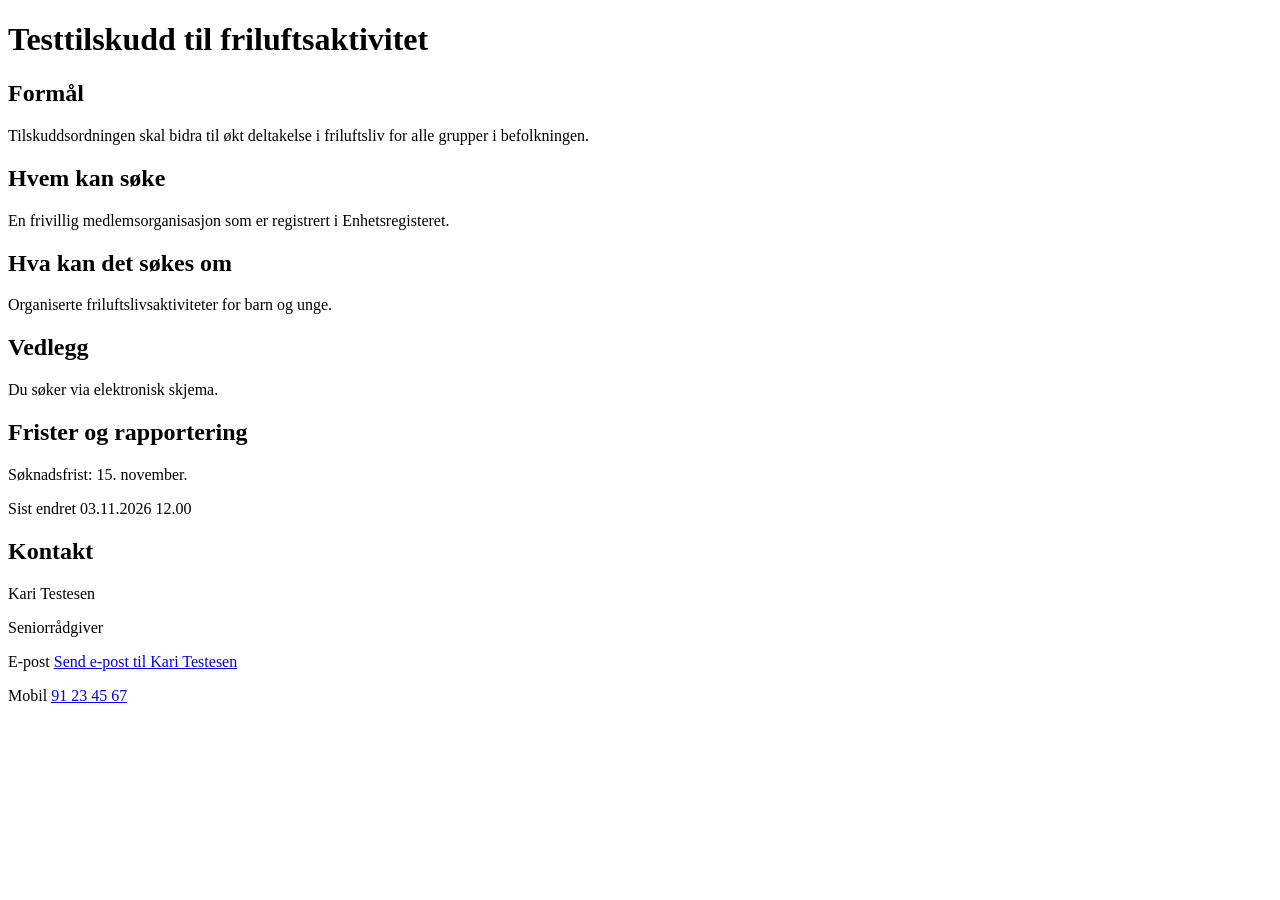
<file: fixtures/update_cases/syn_deadline/pages/syn_friluftsaktivitet.html>
<!DOCTYPE html>
<html lang="nb"><head><meta charset="utf-8"><meta name="author" content="Kari Testesen">
<title>Testtilskudd til friluftsaktivitet - Innlandet fylkeskommune</title></head>
<body><main>
<h1>Testtilskudd til friluftsaktivitet</h1>
<h2>Formål</h2>
<p>Tilskuddsordningen skal bidra til økt deltakelse i friluftsliv for alle grupper i befolkningen.</p>
<h2>Hvem kan søke</h2>
<p>En frivillig medlemsorganisasjon som er registrert i Enhetsregisteret.</p>
<h2>Hva kan det søkes om</h2>
<p>Organiserte friluftslivsaktiviteter for barn og unge.</p>
<h2>Vedlegg</h2>
<p>Du søker via elektronisk skjema.</p>
<h2>Frister og rapportering</h2>
<p>Søknadsfrist: 15. november.</p>
<p>Sist endret 03.11.2026 12.00</p>
<h2>Kontakt</h2>
<p>Kari Testesen</p><p>Seniorrådgiver</p>
<p>E-post <a href="mailto:kari.testesen@example.no">Send e-post til Kari Testesen</a></p>
<p>Mobil <a href="tel:+4791234567">91 23 45 67</a></p>
</main></body></html>
</file>
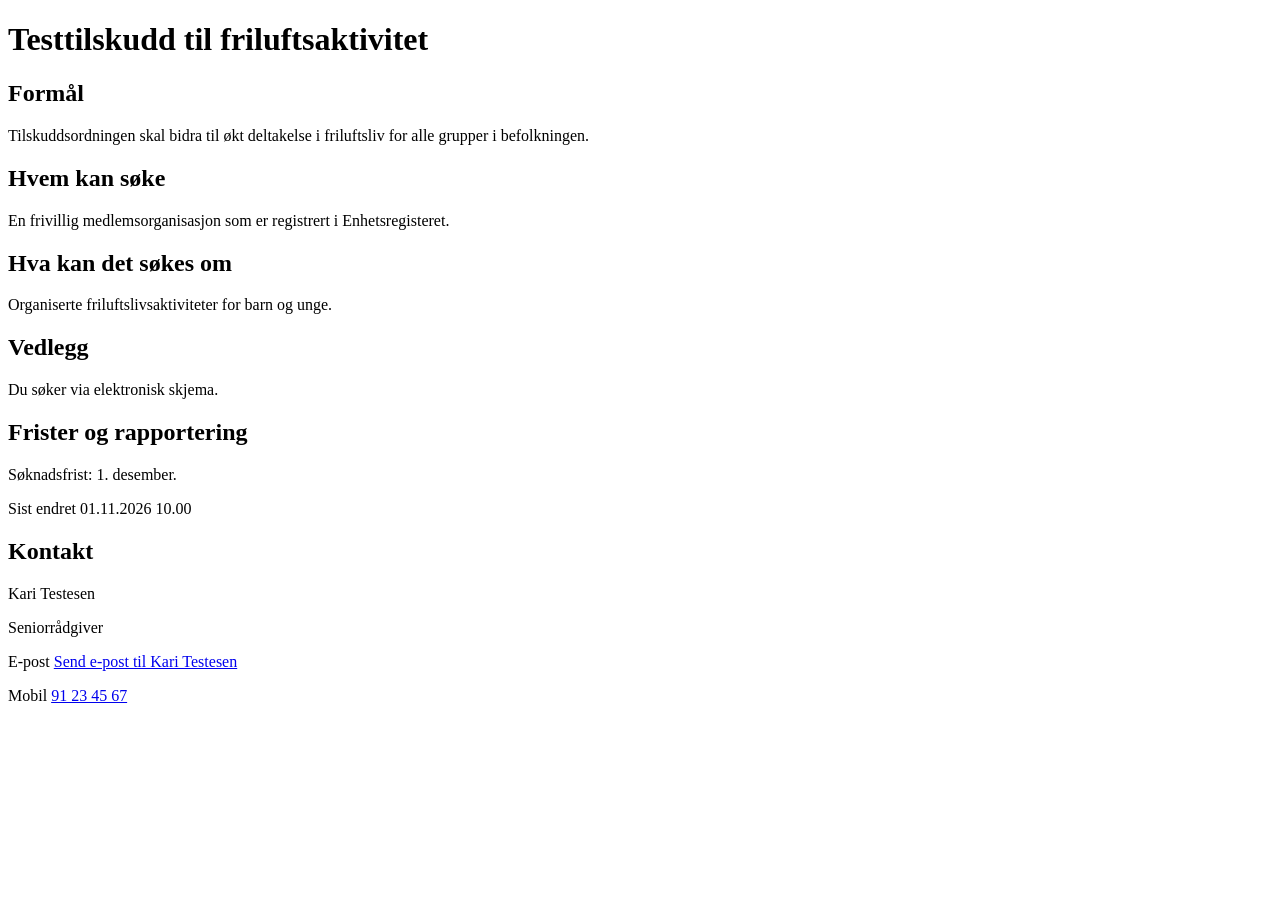
<file: fixtures/update_cases/syn_touched/pages/syn_friluftsaktivitet.html>
<!DOCTYPE html>
<html lang="nb"><head><meta charset="utf-8"><meta name="author" content="Kari Testesen">
<title>Testtilskudd til friluftsaktivitet - Innlandet fylkeskommune</title></head>
<body><main>
<h1>Testtilskudd til friluftsaktivitet</h1>
<h2>Formål</h2>
<p>Tilskuddsordningen skal bidra til økt deltakelse i friluftsliv for alle grupper i befolkningen.</p>
<h2>Hvem kan søke</h2>
<p>En frivillig medlemsorganisasjon som er registrert i Enhetsregisteret.</p>
<h2>Hva kan det søkes om</h2>
<p>Organiserte friluftslivsaktiviteter for barn og unge.</p>
<h2>Vedlegg</h2>
<p>Du søker via elektronisk skjema.</p>
<h2>Frister og rapportering</h2>
<p>Søknadsfrist: 1. desember.</p>
<p>Sist endret 01.11.2026 10.00</p>
<h2>Kontakt</h2>
<p>Kari Testesen</p><p>Seniorrådgiver</p>
<p>E-post <a href="mailto:kari.testesen@example.no">Send e-post til Kari Testesen</a></p>
<p>Mobil <a href="tel:+4791234567">91 23 45 67</a></p>
</main></body></html>
</file>
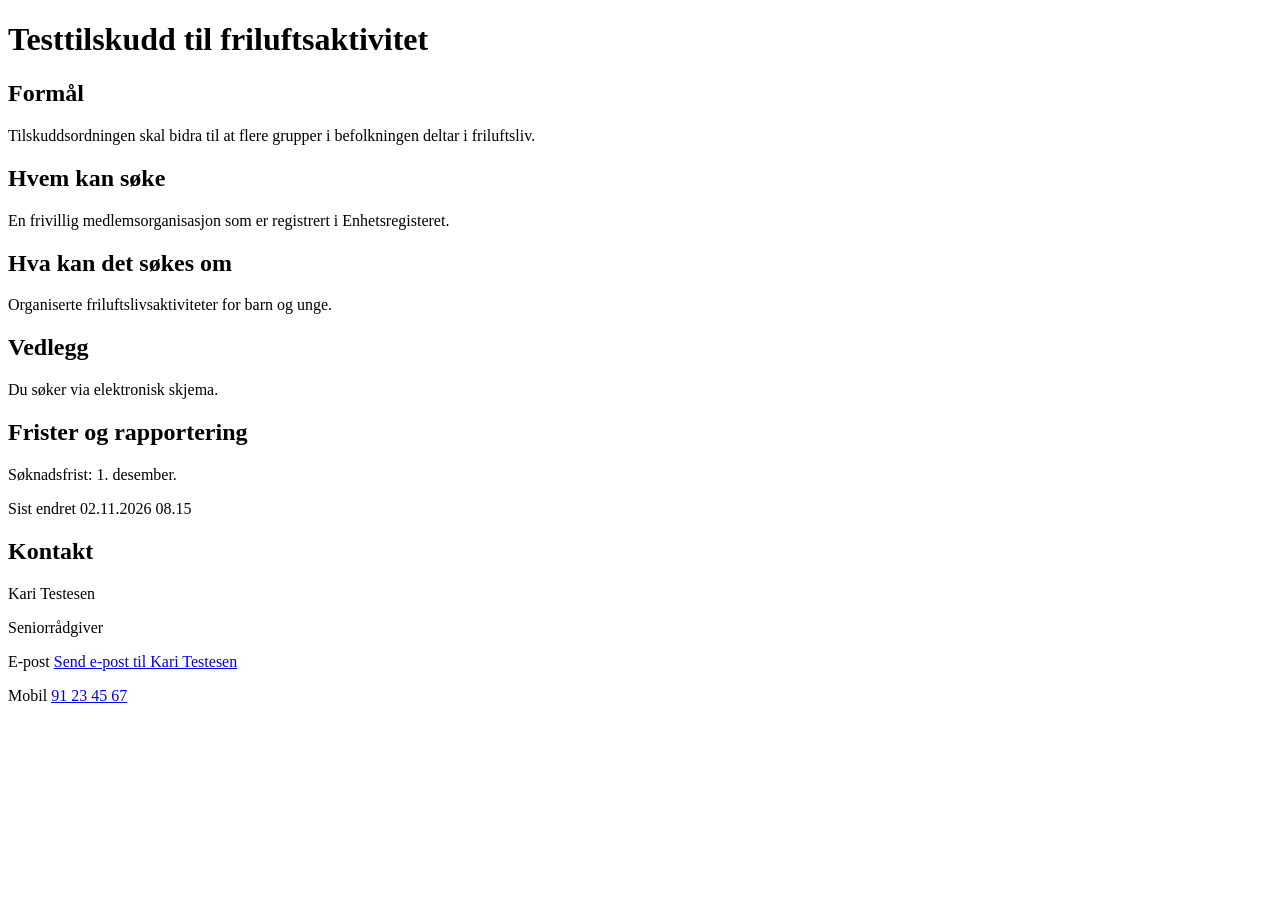
<file: fixtures/update_cases/syn_wording/pages/syn_friluftsaktivitet.html>
<!DOCTYPE html>
<html lang="nb"><head><meta charset="utf-8"><meta name="author" content="Kari Testesen">
<title>Testtilskudd til friluftsaktivitet - Innlandet fylkeskommune</title></head>
<body><main>
<h1>Testtilskudd til friluftsaktivitet</h1>
<h2>Formål</h2>
<p>Tilskuddsordningen skal bidra til at flere grupper i befolkningen deltar i friluftsliv.</p>
<h2>Hvem kan søke</h2>
<p>En frivillig medlemsorganisasjon som er registrert i Enhetsregisteret.</p>
<h2>Hva kan det søkes om</h2>
<p>Organiserte friluftslivsaktiviteter for barn og unge.</p>
<h2>Vedlegg</h2>
<p>Du søker via elektronisk skjema.</p>
<h2>Frister og rapportering</h2>
<p>Søknadsfrist: 1. desember.</p>
<p>Sist endret 02.11.2026 08.15</p>
<h2>Kontakt</h2>
<p>Kari Testesen</p><p>Seniorrådgiver</p>
<p>E-post <a href="mailto:kari.testesen@example.no">Send e-post til Kari Testesen</a></p>
<p>Mobil <a href="tel:+4791234567">91 23 45 67</a></p>
</main></body></html>
</file>
